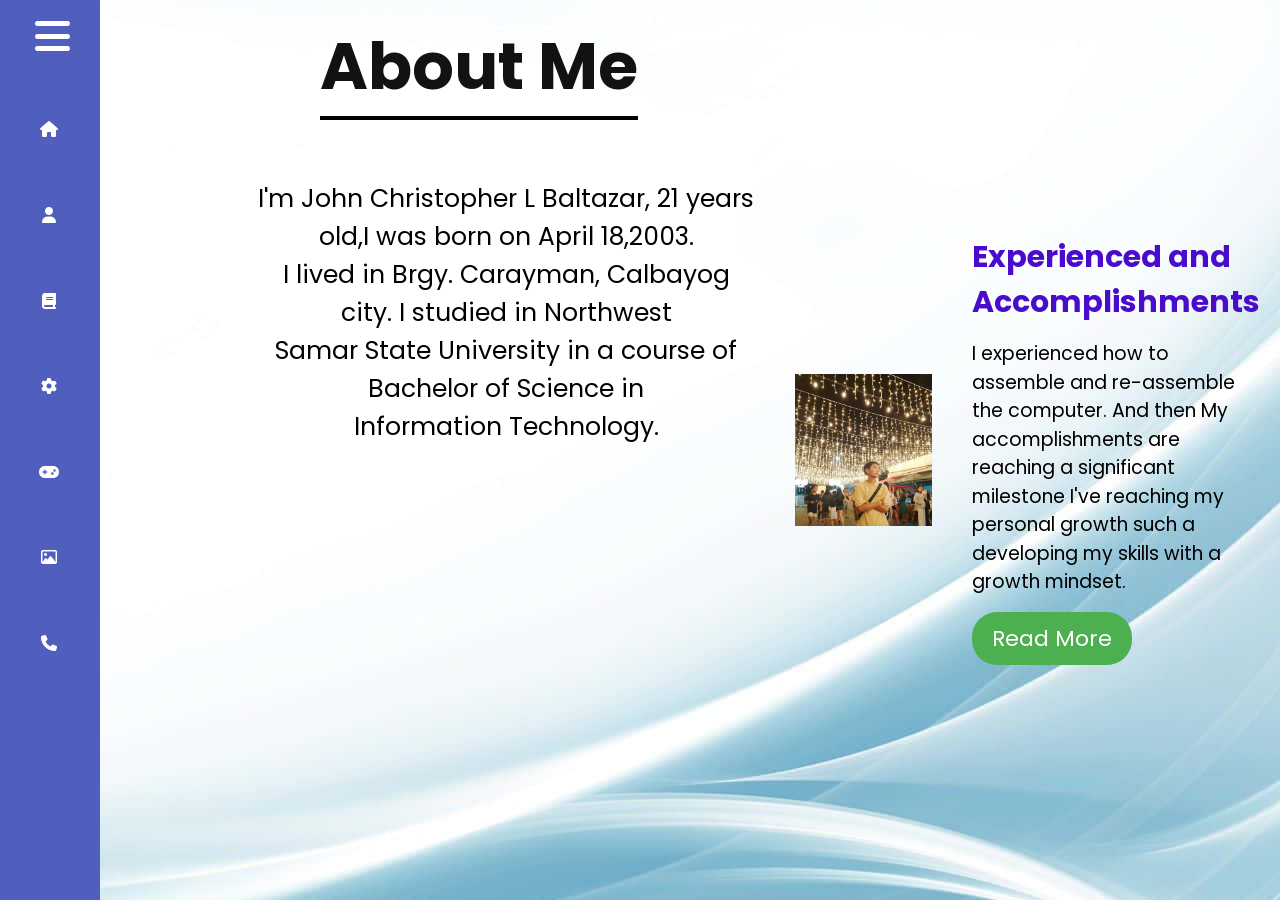
<file: index.html>
<!DOCTYPE html>
<html lang="en">
<head>
    <meta charset="UTF-8">
    <meta name="viewport" content="width=device-width, initial-scale=1.0">
    <title>MYPORTFOLIO</title>
    <link rel="stylesheet" href="Styles.css">
    <link href='https://unpkg.com/boxicons@2.1.4/css/boxicons.min.css' rel='stylesheet'>
    <link rel="stylesheet" href="https://cdnjs.cloudflare.com/ajax/libs/font-awesome/6.4.2/css/all.min.css" integrity="sha512-z3gLpd7yknf1YoNbCzqRKc4qyor8gaKU1qmn+CShxbuBusANI9QpRohGBreCFkKxLhei6S9CQXFEbbKuqLg0DA==" crossorigin="anonymous" referrerpolicy="no-referrer" />
</head> 
<body>

<nav class="sidebar">
  <div class="logo">
    <h5>J0<span>HN</span></h5>
  </div>
  <i id="btn" class="fa-solid fa-bars"></i>
<ul class="nav-links">
            <li>
                <a href="Home.html">
                    <i class="fa-solid fa-house"></i>
                    <span>Home</span>
                </a>
            </li>
            <li>
                <a href="About.html">
                    <i class="fa-solid fa-user"></i>
                    <span>About</span>
                </a>
            </li>
            <li>
                <a href="Education.html">
                    <i class="fa-solid fa-book"></i>
                    <span>education</span>
                </a>
            </li>
            <li>
                <a href="Skills.html">
                    <i class="fa-solid fa-gear"></i>
                    <span>skills</span>
                </a>
            </li>

            <li>
                <a href="Hobbies.html">
                    <i class="fa-solid fa-gamepad"></i>
                    <span>hobbies</span>
                </a>
            </li>

            <li>
                <a href="Photo.html">
                    <i class="fa-regular fa-image"></i>
                    <span>Photo</span>
                </a>
            </li>

            <li>
                <a href="Contact.html">
                    <i class="fa-solid fa-phone"></i>
                    <span>contact</span>
                </a>
            </li>
        </ul>
</nav>
<div class="heading">
<h1>About Me</h1>
<p>I'm John Christopher L Baltazar, 21 years old,I was born on April 18,2003.<br>
   I lived in Brgy. Carayman, Calbayog city. I studied in Northwest <br>
   Samar State University in a course of Bachelor of Science in <br>
   Information Technology.</p>

</div>

<div class="Myheading">
    <section class="about">
        <div class="about-image">
          <img src="JOHN.jpg">
        </div>
        <div class="about-content">
            <h2>Experienced and Accomplishments</h2>
            <p>I experienced how to assemble and re-assemble the computer.
            And then My accomplishments are reaching a significant milestone
            I've reaching my personal growth  such a developing my skills
            with a growth mindset.</p>
                 <a href="Education.html" class="read-more">Read More</a>
        </div>
    </section>


<script src="Script.js"></script>
</body>
</html>
</file>
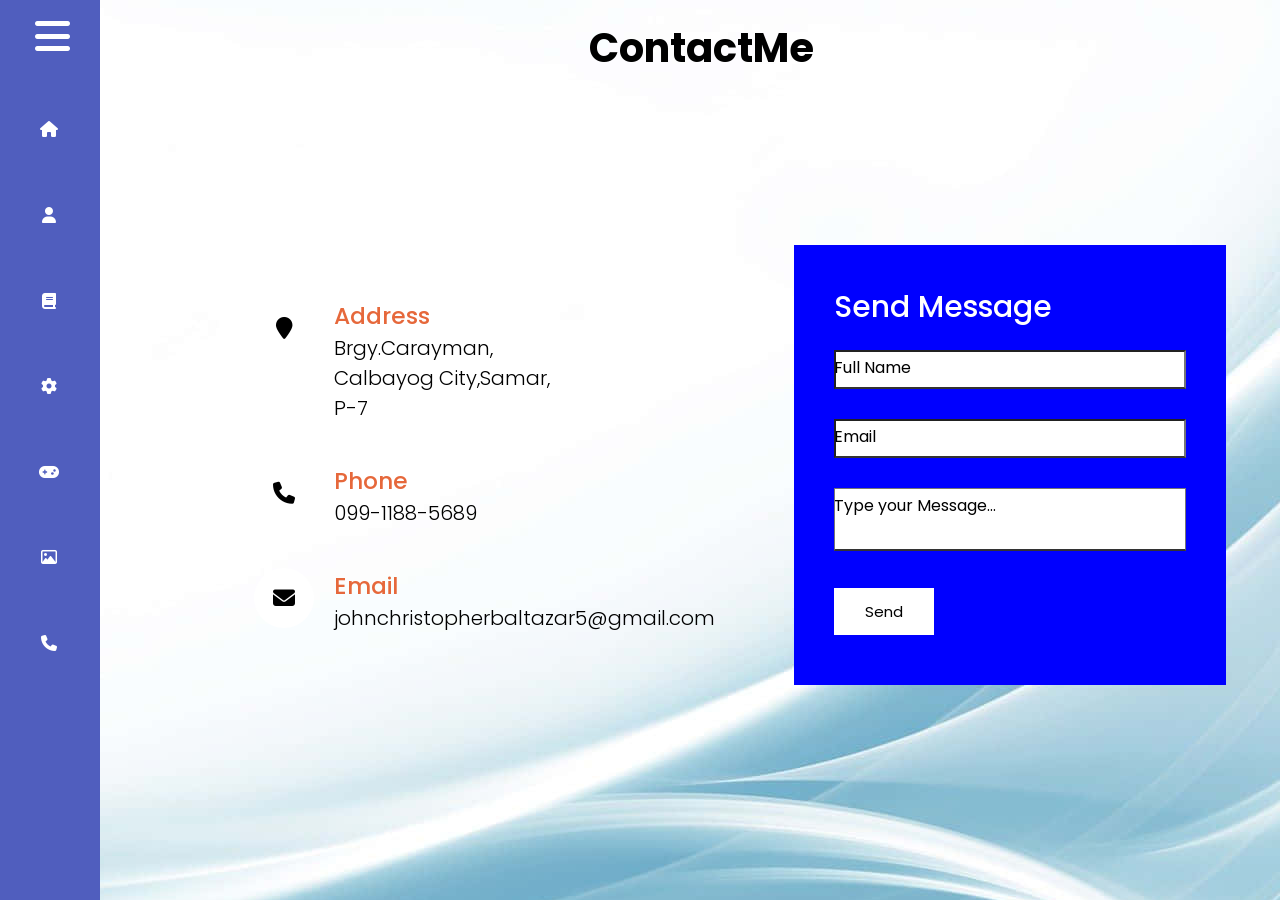
<file: Contact.html>
<!DOCTYPE html>
<html lang="en">
<head>
    <meta charset="UTF-8">
    <meta name="viewport" content="width=device-width, initial-scale=1.0">
    <title>MYPORTFOLIO</title>
    <link rel="stylesheet" href="Styles.css">
    <link href='https://unpkg.com/boxicons@2.1.4/css/boxicons.min.css' rel='stylesheet'>
    <link rel="stylesheet" href="https://cdnjs.cloudflare.com/ajax/libs/font-awesome/6.4.2/css/all.min.css" integrity="sha512-z3gLpd7yknf1YoNbCzqRKc4qyor8gaKU1qmn+CShxbuBusANI9QpRohGBreCFkKxLhei6S9CQXFEbbKuqLg0DA==" crossorigin="anonymous" referrerpolicy="no-referrer" />
</head> 
<body>

<nav class="sidebar">
  <div class="logo">
    <h5>J0<span>HN</span></h5>
  </div>
  <i id="btn" class="fa-solid fa-bars"></i>
<ul class="nav-links">
            <li>
                <a href="Home.html">
                    <i class="fa-solid fa-house"></i>
                    <span>Home</span>
                </a>
            </li>
            <li>
                <a href="About.html">
                    <i class="fa-solid fa-user"></i>
                    <span>About</span>
                </a>
            </li>
            <li>
                <a href="Education.html">
                    <i class="fa-solid fa-book"></i>
                    <span>education</span>
                </a>
            </li>
            <li>
                <a href="Skills.html">
                    <i class="fa-solid fa-gear"></i>
                    <span>skills</span>
                </a>
            </li>

            <li>
                <a href="Hobbies.html">
                    <i class="fa-solid fa-gamepad"></i>
                    <span>hobbies</span>
                </a>
            </li>

            <li>
                <a href="Photo.html">
                    <i class="fa-regular fa-image"></i>
                    <span>Photo</span>
                </a>
            </li>

            <li>
                <a href="Contact.html">
                    <i class="fa-solid fa-phone"></i>
                    <span>contact</span>
                </a>
            </li>
        </ul>
</nav>
  
<div class="contact-me">
    <h2>ContactMe</h2>
</div>
<div class="Containers">
    <div class="contactInfo">
        <div class="box">
            <div class="icon"><i class="fa fa-map-marker" aria-hidden="true"></i></div>
                <div class="text">
                    <h3>Address</h3>
                    <p>Brgy.Carayman,<br>Calbayog City,Samar,<br>P-7</p>
                </div>
            </div>
            <div class="box">
                <div class="icon"><i class="fa fa-phone" aria-hidden="true"></i></div>
                    <div class="text">
                        <h3>Phone</h3>
                        <p>099-1188-5689</p>
                    </div>
                </div>
                <div class="box">
                    <div class="icon"><i class="fa fa-envelope" aria-hidden="true"></i></div>
                        <div class="text">
                            <h3>Email</h3>
                            <p>johnchristopherbaltazar5@gmail.com</p>
                        </div>
                    </div>
            </div>

            <div class="contactForm">
                <form>
                    <h2>Send Message</h2>
                <div class="inputBox">
                    <input type="text" name="" required = "required">
                    <span>Full Name</span>
                </div>
                <div class="inputBox">
                    <input type="text" name="" required = "required">
                    <span>Email</span>
                </div>
                <div class="inputBox">
                   <textarea required="required"></textarea>
                    <span>Type your Message...</span>
                </div>
                <div class="inputBox">
                   <input type="submit" name="" value="Send">
                </div>
            </form>
</div>
</div>



<script src="Script.js"></script>
</body>
</html>
</file>
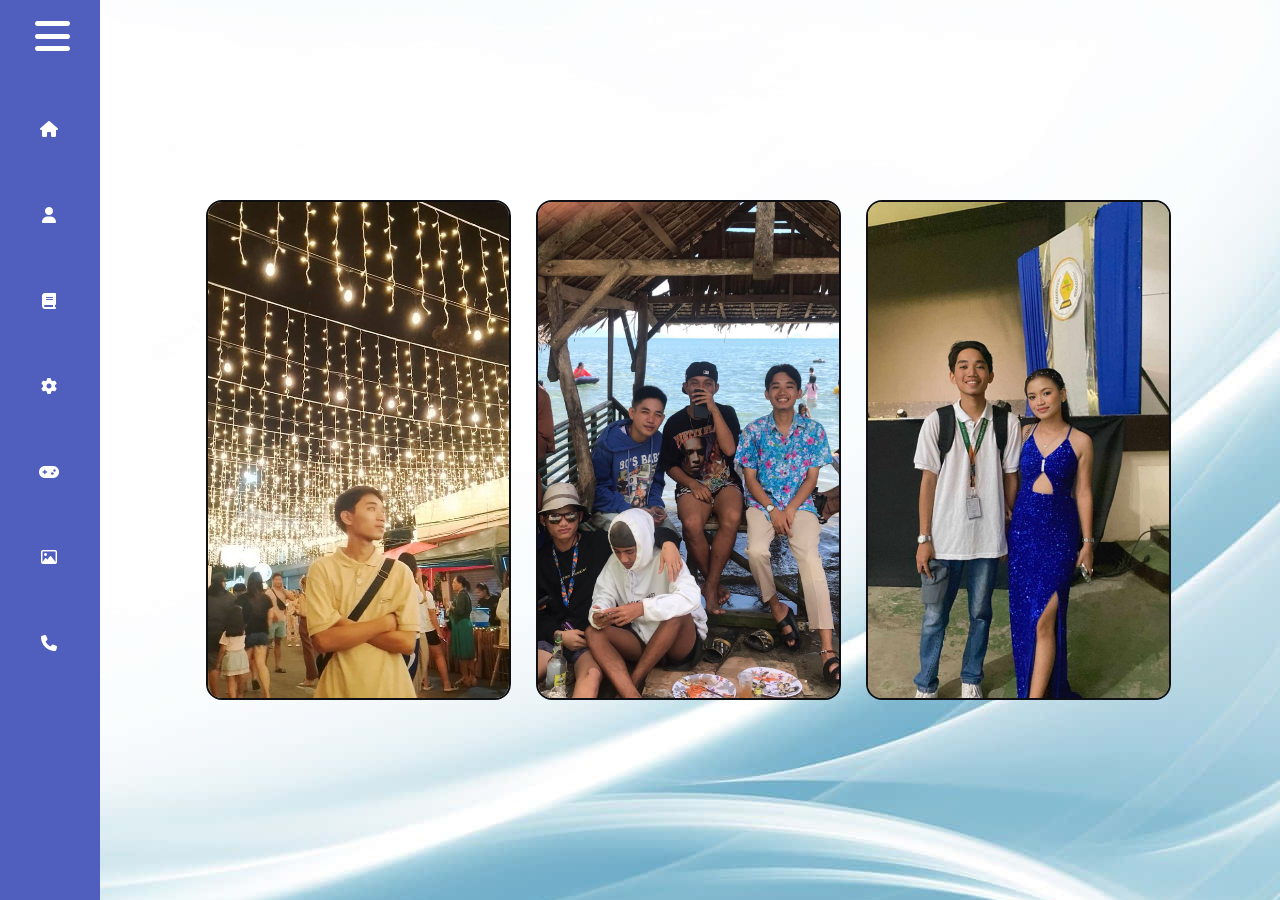
<file: Photo.html>
<!DOCTYPE html>
<html lang="en">
<head>
    <meta charset="UTF-8">
    <meta name="viewport" content="width=device-width, initial-scale=1.0">
    <title>MYPORTFOLIO</title>
    <link rel="stylesheet" href="Styles.css">
    <link href='https://unpkg.com/boxicons@2.1.4/css/boxicons.min.css' rel='stylesheet'>
    <link rel="stylesheet" href="https://cdnjs.cloudflare.com/ajax/libs/font-awesome/6.4.2/css/all.min.css" integrity="sha512-z3gLpd7yknf1YoNbCzqRKc4qyor8gaKU1qmn+CShxbuBusANI9QpRohGBreCFkKxLhei6S9CQXFEbbKuqLg0DA==" crossorigin="anonymous" referrerpolicy="no-referrer" />
</head> 
<body>

<nav class="sidebar">
  <div class="logo">
    <h5>J0<span>HN</span></h5>
  </div>
  <i id="btn" class="fa-solid fa-bars"></i>
<ul class="nav-links">
            <li>
                <a href="Home.html">
                    <i class="fa-solid fa-house"></i>
                    <span>Home</span>
                </a>
            </li>
            <li>
                <a href="About.html">
                    <i class="fa-solid fa-user"></i>
                    <span>About</span>
                </a>
            </li>
            <li>
                <a href="Education.html">
                    <i class="fa-solid fa-book"></i>
                    <span>education</span>
                </a>
            </li>
            <li>
                <a href="Skills.html">
                    <i class="fa-solid fa-gear"></i>
                    <span>skills</span>
                </a>
            </li>
            <li>
                <a href="Hobbies.html">
                    <i class="fa-solid fa-gamepad"></i>
                    <span>hobbies</span>
                </a>
            </li>

            <li>
                <a href="Photo.html">
                    <i class="fa-regular fa-image"></i>
                    <span>Photo</span>
                </a>
            </li>

            <li>
                <a href="Contact.html">
                    <i class="fa-solid fa-phone"></i>
                    <span>contact</span>
                </a>
            </li>
        </ul>
</nav>

<div class="card-group">
    <div class="card">
    <img src="JOHN.jpg">
    <div class="layer"></div>
    <div class="info">
    <h1>ME!</h1>
    <p>
    Hello im JOHNCHRISTOPHER Thankyouu for my visiting my Website 
    </p>
    <button>touch me</button>
    </div>
    </div>
    <div class="card">
    <img src="JCLABASAN.jpeg">
    <div class="layer"></div>
    <div class="info">
    <h1>GANG!</h1>
   
    <button>touch me</button>
    </div>
    </div>
    <div class="card">
        <img src="jcb.jpeg">
        <div class="layer"></div>
        <div class="info">
        <h1>MY LOVE OF MY LIFE!</h1>
        <button>touch me</button>
        </div>
        </div>
</div>

<script src="Script.js"></script>
</body>
</html>
</file>
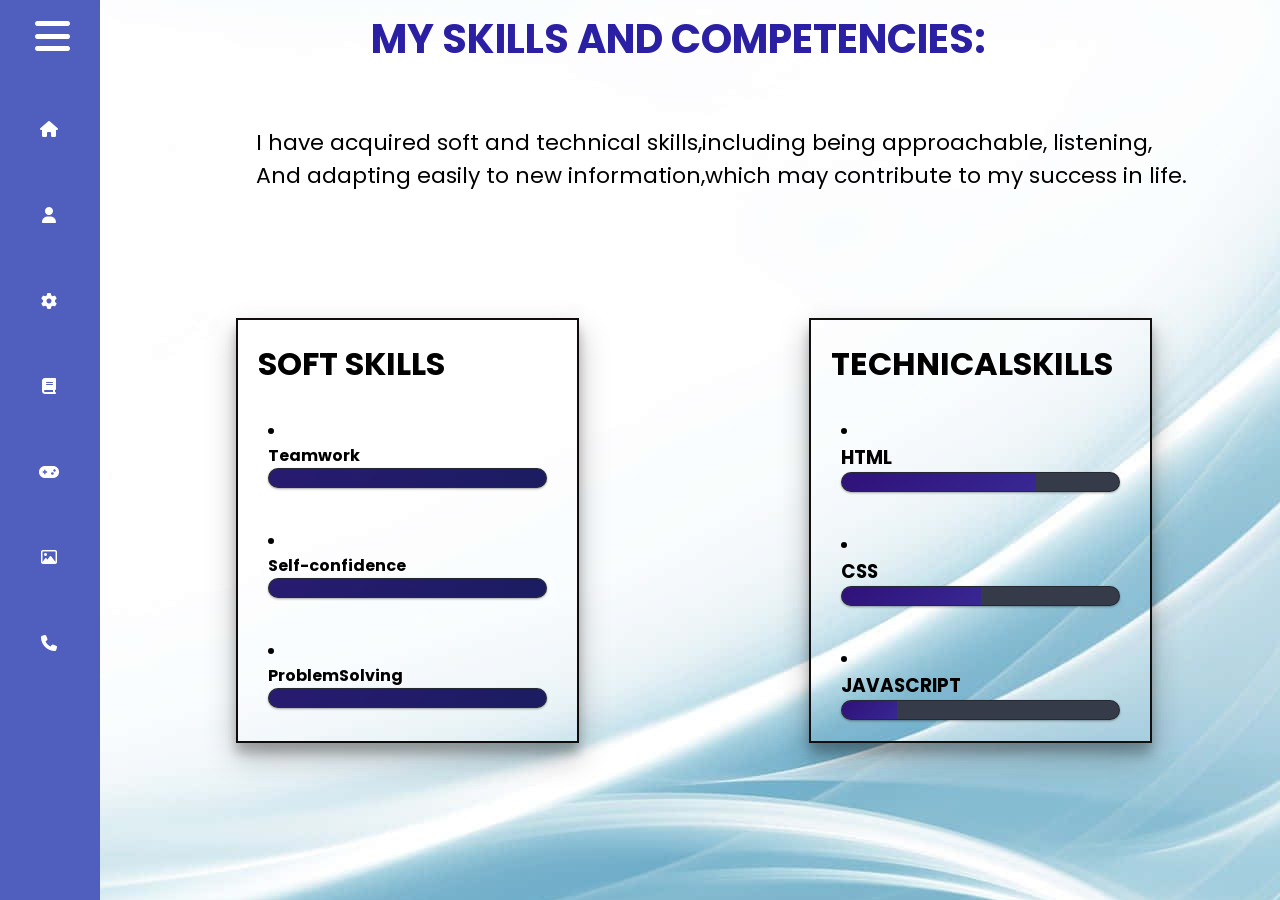
<file: Skills.html>
<!DOCTYPE html>
<html lang="en">
<head>
    <meta charset="UTF-8">
    <meta name="viewport" content="width=device-width, initial-scale=1.0">
    <title>MYPORTFOLIO</title>
    <link rel="stylesheet" href="Styles.css">
    <link href='https://unpkg.com/boxicons@2.1.4/css/boxicons.min.css' rel='stylesheet'>
    <link rel="stylesheet" href="https://cdnjs.cloudflare.com/ajax/libs/font-awesome/6.4.2/css/all.min.css" integrity="sha512-z3gLpd7yknf1YoNbCzqRKc4qyor8gaKU1qmn+CShxbuBusANI9QpRohGBreCFkKxLhei6S9CQXFEbbKuqLg0DA==" crossorigin="anonymous" referrerpolicy="no-referrer" />
</head> 
<body>

<nav class="sidebar">
  <div class="logo">
    <h5>J0<span>HN</span></h5>
  </div>
  <i id="btn" class="fa-solid fa-bars"></i>
<ul class="nav-links">
            <li>
                <a href="Home.html">
                    <i class="fa-solid fa-house"></i>
                    <span>Home</span>
                </a>
            </li>
            <li>
                <a href="About.html">
                    <i class="fa-solid fa-user"></i>
                    <span>About</span>
                </a>
            </li>
            <li>
                <a href="Skills.html">
                    <i class="fa-solid fa-gear"></i>
                    <span>skills</span>
                </a>
            </li>
            <li>
                <a href="Education.html">
                    <i class="fa-solid fa-book"></i>
                    <span>education</span>
                </a>
            </li>

            <li>
                <a href="Hobbies.html">
                    <i class="fa-solid fa-gamepad"></i>
                    <span>hobbies</span>
                </a>
            </li>

            <li>
                <a href="Photo.html">
                    <i class="fa-regular fa-image"></i>
                    <span>Photo</span>
                </a>
            </li>

            <li>
                <a href="Contact.html">
                    <i class="fa-solid fa-phone"></i>
                    <span>contact</span>
                </a>
            </li>
        </ul>
</nav>

<div class="Myheader">
    <h1>MY SKILLS AND COMPETENCIES:</h1>
    <p>I have acquired soft and technical skills,including being approachable, listening, <br> 
        And adapting easily to new information,which may contribute to my success in life.</p>
</div>
<div class="softskill">
    <h1>SOFT SKILLS</h1>

    <li><h4>Teamwork</h4>
        <span class="bars"> <span class="Teamwork"></span></span>
    </li>
    <li><h4>Self-confidence</h4>
        <span class="bars"> <span class="Self-confidence"></span></span>
    </li>
    <li><h4>ProblemSolving</h4>
        <span class="bars"> <span class="ProblemSolving"></span></span>
    </li>
</div>

<div class="skill">
    <h1>TECHNICALSKILLS</h1>
    
<li><h3>HTML</h3>
    <span class="bar"><span class="html"></span></span>
</li>
<li><h3>CSS</h3>
    <span class="bar"><span class="css"></span></span>
</li>
<li><h3>JAVASCRIPT</h3>
    <span class="bar"><span class="javascript"></span></span>
</li>
</div>

<script src="Script.js"></script>
</body>
</html>
</file>
<file: Styles.css>
@import url('https://fonts.googleapis.com/css2?family=Poppins:wght@300;400;600&family=Roboto:wght@300&display=swap');
* {
    padding: 0;
    margin: 0;
    box-sizing: border-box;
    font-family: 'Poppins', sans-serif;
}

body {
    display: flex;
    align-items: center;
    justify-content: center;
    min-height: 100vh;
    background: url(blue.jpg);
    font-family: "Montserrat", sans-serif;
 }

.sidebar {
    background-color: rgb(80, 94, 190);
    position: absolute;
    top: 0;
    left: 0;
    width: 100px;
    height: 100vh;
    transition: all .3s ease ;
    padding: 0.6rem 0.8rem;
}

.logo h5 {
    color: rgb(235, 224, 224);
    font-size: 30px;
    opacity: 0;
}
.logo h5 span {
    color: #040404;
}
.sidebar.active .logo h5 {
    opacity: 1;
}
#btn {
    position: absolute;
    color: #fff;
    font-size: 40px;
    top: 1rem;
    left: 2.2rem;
    transition: all .5s ease;
    cursor: pointer;
}
.sidebar.active #btn {
    top: 0.7rem;
    left: 10rem;
}
.nav-links {
    position: relative;
    margin-top: 2em;
    width: 100%;
    display: flex;
    flex-direction: column;
    align-items: center;
}
.nav-links li { 
    position: relative;
    height: 60px;
    list-style-type: none;
    margin: 0.8em auto;
    width: 90%;
}

.nav-links a {
    border-radius: 15px;
    height: 100%;
    width: 100%;
    color: white;
    display: flex;
    align-items: center;
    text-decoration: none;
}

.nav-links li span {
    opacity: 0;
}

.sidebar.active .nav-links li span {
    opacity: 1;
}

.nav-links li a:hover {
    background-color: white;
    color: black;
}

.nav-links li a i {
    min-width: 65px;
    text-align: center;
    height: 50px;
    border-radius: 12px;
    line-height: 50px;
}

.sidebar.active {
    width: 220px;
}


.infos{
    margin-left: 7%;
    margin-top: 6%;
    position: absolute;
    left: 10%;
    top: 20%;
}
.infos h1{
    font-size: 50px;
    color: rgb(36, 32, 30);
}

.infos h3{
    font-size: 40px;
    letter-spacing: 1px;
    line-height: 24px;
}
.infos h2{
    font-size: 30px;
    letter-spacing: 1px;
    line-height: 24px;
}
.infos span {
    color: rgb(60, 30, 131)
}
.infos a {
    text-decoration: none;
    color: #fff;
    background: rgb(36, 32, 30);
    margin: 26px 0;
    padding: 10px 18px;
    border-radius: 10px;
    display: inline-block;
    transition: .4s ease;
    position: absolute;
    top: 120%;
}
.infos a:hover {
    background:  rgb(10, 8, 29);
}

.images {
    width: 30%;
    height: 60%;
    position: absolute;
    right: 100px;
    bottom: 0;
}

.images img {
    position: absolute;
    height: 130%;
    left: 30%;
    transform: translate(-55%);
    bottom: 0;
    transition: left 2s ease;
}

.images:hover .boy {
    left: 55%;
}

.icons a {
    text-decoration: none;
    color: #000;
    position: absolute;
    left: 17%;
    top: 80%;
}

.icons ion-icon {
    margin-left: 7%;
    color: #000;
    margin-right: -60px;
    font-size: 70px;
    transition: .4s ease;
}

.icons ion-icon:hover {
    color:  rgb(230, 104, 59);
}

.myicons a {
    text-decoration: none;
    color: #000;
    position: absolute;
    left: 23%;
    top: 80%;
}

.myicons ion-icon {
    margin-left: 7%;
    color: #000;
    margin-right: -60px;
    font-size: 70px;
    transition: .4s ease;
}

.myicons ion-icon:hover {
    color:  rgb(230, 104, 59);
}
.onlyicons a {
    text-decoration: none;
    color: #000;
    position: absolute;
    left: 29%;
    top: 80%;
}

.onlyicons ion-icon {
    margin-left: 7%;
    color: #000;
    margin-right: -60px;
    font-size: 70px;
    transition: .4s ease;
}

.onlyicons ion-icon:hover {
    color:  rgb(230, 104, 59);
}

.heading {
    width: 90%;
    display: flex;
    justify-content: center;
    align-items: center;
    flex-direction: column;
    text-align: center;
    margin: 20px auto;
}

.heading h1 {
    font-size: 65px;
    color: rgb(19, 18, 17);
    margin-bottom: 25px;
    position: relative;
    position: absolute;
    top: 2%;
    left: 25%;
}
.heading h1::after {
    content: "";
    position: absolute;
    width: 100%;
    height: 4px;
    display: block;
    margin: 0 auto;
    background-color: black;
}

.heading p {
    width: 500px;
    font-size: 25px;
    color: black;
    margin-bottom: 35px;
    position: absolute;
    top: 20%;
    left: 20%;
}

.heading .vid {
    height: 180px;
    border-radius: 2px;
    position: absolute;
    top: 57%;
    left: 25%;
}

.Myheading {
    width: 60%;
    margin: 0 auto;
    padding: 10px 20px;
}

.about {
    display: flex;
    justify-content: space-between;
    align-items: center;
    flex-wrap: wrap;
}
.about-image{
    flex:1;
    margin-right: 40px;
    overflow: hidden;
}

.about-image img {
    height: 100px;
    max-width: 100%;
    height: auto;
    display: block;
    transition: 0.5s ease;
    position: absolute;
    position: relative;
    left: 10%;
}

.about-image:hover img {
    transform: scale(1.2);
}

.about-content {
    flex: 1;
}

.about-content h2 {
    font-size: 30px;
    margin-bottom: 15px;
    color: #490CCC;
}

.about-content p {
    font-size: 19px;
    line-height: 1.5;
    color: black;
}
.about-content .read-more {
    display: inline-block;
    padding: 10px 20px;
    background-color: #4caf50;
    color: #fff;
    font-size: 22px;
    text-decoration: none;
    border-radius: 25px;
    margin-top: 15px;
    transition: 0.3s ease;
}

.about-content .read-more:hover{
    background-color: rgb(230, 104, 59);
}

@media screen and(max-width: 768px) {
    .heading {
        padding: 0px 20px;
    }
    .heading h1{
        font-size: 36px;
    }
    .heading p {
        font-size: 17px;
        margin-bottom: 0px;
    }
    .container {
        padding: 0px;
    }
    .about {
        padding: 20px;
        flex-direction: column;
    }

    .about-image {
        margin-right: 0px;
        margin-bottom: 20px;
    }
    .about-content p{
        padding: 0px;
        font-size: 16px;
    }
    .about-content .read-more {
        font-size: 16px;
    }
}

.education{
    position: absolute;
    top: 1%;
    left: 18%;
    width: 700px;
    font-size: 25px;
    position: absolute;
    top: 3%;
    left: 26%;
 }

 .education h1{
    color:  rgb(26, 26, 137);
    display: flex;
    font-size: 50px;
 }

 .educations{
    position: absolute;
    top: 1%;
    left: 58%;
    width: 800x;
    font-size: 30px;
    position: absolute;
    left: 55%;
 }

 .educations h1{
    color:  rgb(230, 104, 59);
    display: flex;
    font-size: 30px;
 }
 
.Myheader {
    justify-content: center;
    width: 700px;
    margin: 60px auto;
    color: black;
    padding: 20px;
    left: 8%;
}

.Myheader h1 {
    position: absolute;
    font-size: 40px;
    top: 1%;
    left: 29%;
    color:  rgb(43, 32, 163);
}

.Myheader p {
    position: absolute;
    font-size: 22px;
    top: 14%;
    left: 20%;
}

.softskill {
    position: relative;
    width: 400px;
    margin: 60px auto;
    color: black;
    padding: 20px;
    border: 2px solid  rgb(16, 12, 11);
    box-shadow: 0 14px 28px rgb(0, 0, 0, 0.25), 0 10px 10px rgb(0, 0, 0, 0.22);
    right: 28%;
    height: 425px;
    top: 80px
}

.softskill li {
    margin: 20px 0;
    padding: 10px;
}

.bars{
    background: #353b48;
    display: block;
    height: 20px;
    border: 1px solid rgb(0, 0, 0, 0.3);
    border-radius: 10px;
    overflow: hidden;
    box-shadow: 0 1px 3px rgb(0, 0, 0, 0.12), 0 1px 2px rgb(0, 0, 0, 0.24);
    transition: all 0.3s cubic-bezier(.25,.8,.25,1);
}

.bars:hover {
    box-shadow: 0 14px 28px rgb(0, 0, 0, 0.25), 0 10px 10px rgb(0, 0, 0, 0.22);
}
.bars span {
    height: 20px;
    float: left;
    background: linear-gradient(135deg, rgb(40, 27, 113)0%, rgb(27, 28, 96)100%);
}
.Teamwork {
    width: 100%;
    animation: Teamwork 3s;
}
.Self-confidence {
    width: 100%;
    animation: Self-confidence 3s;
}
.ProblemSolving {
    width: 100%;
    animation: ProblemSolving 3s;
}
@keyframes Teamwork {
    0% {
        width: 100%;
    }
}
@keyframes Self-confidence {
    0% {
        width: 100%;
    }
}
@keyframes ProblemSolving {
    0% {
        width: 100%;
    }
}


.skill {
    position: relative;
    width: 400px;
    margin: 60px auto;
    color: black;
    padding: 20px;
    border: 2px solid rgb(18, 16, 15);
    box-shadow: 0 14px 28px rgb(0, 0, 0, 0.25), 0 10px 10px rgb(0, 0, 0, 0.22);
    right: 10%;
    height: 425px;
    top: 80px
}

.skill li {
    margin: 20px 0;
    padding: 10px;
}

.bar{
    background: #353b48;
    display: block;
    height: 20px;
    border: 1px solid rgb(0, 0, 0, 0.3);
    border-radius: 10px;
    overflow: hidden;
    box-shadow: 0 1px 3px rgb(0, 0, 0, 0.12), 0 1px 2px rgb(0, 0, 0, 0.24);
    transition: all 0.3s cubic-bezier(.25,.8,.25,1);
}

.bar:hover {
    box-shadow: 0 14px 28px rgb(0, 0, 0, 0.25), 0 10px 10px rgb(0, 0, 0, 0.22);
}
.bar span {
    height: 20px;
    float: left;
    background: linear-gradient(135deg, rgb(47, 17, 121)0%, rgb(56, 40, 148)100%);
}
.html {
    width: 70%;
    animation: html 3s;
}
.css {
    width: 50%;
    animation: html 3s;
}
.javascript {
    width: 20%;
    animation: html 3s;
}
@keyframes html {
    0% {
        width: 70%;
    }
}
@keyframes css {
    0% {
        width: 50%;
    }
}
@keyframes javascript {
    0% {
        width: 20%;
    }
}

.myhobbies h1 {
    font-size: 50px;
    color: rgb(31, 28, 129);
    margin-bottom: 25px;
    position: relative;
    position: absolute;
    top: 2%;
    left: 40%;
}
.myhobbies h1::after {
    content: "";
    position: absolute;
    width: 100%;
    height: 4px;
    display: block;
    margin: 0 auto;
    background-color: black;
}

.myhobbies p {  
    font-size: 25px;
    width: 1000px;
    position:absolute ;
    top: 20%;
    left: 18%;
}






.card-group {
    display: flex;
    gap: 25px;
}
    
.card {
    width: 305px;
    height: 500px; 
    border-radius: 16px;
    overflow: hidden;
    position: relative;
    transition: 0.5s;
    cursor: pointer;
    left: 5%;
    border: 2px solid   rgb(15, 15, 19);
}
    
.card img {
    width: 100%;
    height: 100%;
    object-fit: cover;
    pointer-events: none;
    transition: 0.5s;
}
   
    
.card .layer {
    background: linear-gradient(to top, rgba(0, 0, 0, 1), rgba(0, 0, 0, 0));
    position: absolute;
    bottom:0;
    width: 100%;
    height: 75%;
    opacity: 0;
    transition: 0.3s;
}
    
 .card .info {
    color: white;
    position: absolute;
    bottom: -50%;
    padding: 15px;
    opacity: 0;
    transition: 0.5s  bottom, 1.75s opacity;
    }
    
.info p {
    font-size: 14px;
    margin-top: 3px;

}
    
.info button {
    background:  rgb(230, 104, 59);
    border: none;
    padding: 8px 12px;
    font-weight: bold;
    border-radius: 8px;
    margin-top: 8px;
}
    
.card:hover,
.card:hover img,
.card:hover layer {
    transform: scale(1.1);
}
.card:hover > .layer {
    opacity: 1;
}
    
.card:hover > .info {
    bottom: 0;
    opacity: 1;
}
.card-group:hover > .card:not(:hover) {
    filter: blur(5px);
}
    
.contact-me{
    min-height: 100vh;
    padding: 50px 100px;
    display: flex;
    flex-direction: column;
    background-size: cover;
}
.contact-me h2 {
    color: black;
    display: flex;
    font-size: 40px;
    position: absolute;
    left: 46%;
    top: 2%;
}
.contact-me .content {
    max-width: 800px;
    text-align: center;
}
.contact-me .content h2 {
    font-size: 36px;
    font-weight: 500;
    color: black;
}
.Containers{
    width: 100%;
    display: flex;
    justify-content: center;
    align-items: center;
    margin-top: 30px;
}
.Containers .contactInfo {
    width: 50%;
    display: flex;
    flex-direction: column;
}
.Containers .contactInfo .box {
    position: relative;
    padding: 20px 0;
    display: flex;
}

.Containers .contactInfo .box .icon {
    min-width: 60PX;
    height: 60px;
    background: white;
    display: flex;
    justify-content: center;
    align-items: center;
    border-radius: 50%;
    font-size: 22px;
}
.Containers .contactInfo .box .text {
    display: flex;
    margin-left: 20px;
    font-size: 20px;
    color: black;
    flex-direction: column;
    font-weight: 300;
}
.Containers .contactInfo .box .text h3 {
    font-weight: 500;
    color:  rgb(230, 104, 59);
}
.contactForm {
    width: 40%;
    padding: 40px;
    background-color: blue;
}
.contactForm h2 {
    font-size: 30px;
    color: white;
    font-weight: 500;
}
.contactForm .inputBox {
    position: relative;
    width: 100%;
    margin-top: 10px;
}
.contactForm .inputBox input,
.contactForm .inputBox textarea {
    width: 100%;
    padding: 5px 0;
    font-size: 16px;
    margin: 10px 0;
    border-bottom: 2px solid #333;
    outline: none;
    resize: none;

}
.contactForm .inputBox span {
    position: absolute;
    left: 0;
    padding: 5px 0;
    font-size: 16px;
    margin: 10px 0;
    pointer-events: none;
    transition: 0.5s;
    color: black;
}
.contactForm .inputBox input:focus ~ span,
.contactForm .inputBox input:valid ~ span,
.contactForm .inputBox textarea:focus ~ span,
.contactForm .inputBox textarea:valid ~ span {
    color: blue;
    font-size: 12px;
    transform: translateY(-20px);
}
.contactForm .inputBox input[type="submit"] {
    width: 100px;
    background: white;
    color: black;
    border: 2px solid white;
    cursor: pointer;
    padding: 10px;
    font-size: 15px;
}

.contactForm .inputBox input:hover {
    transform: scale(1.1);
    color: red;
}
</file>
